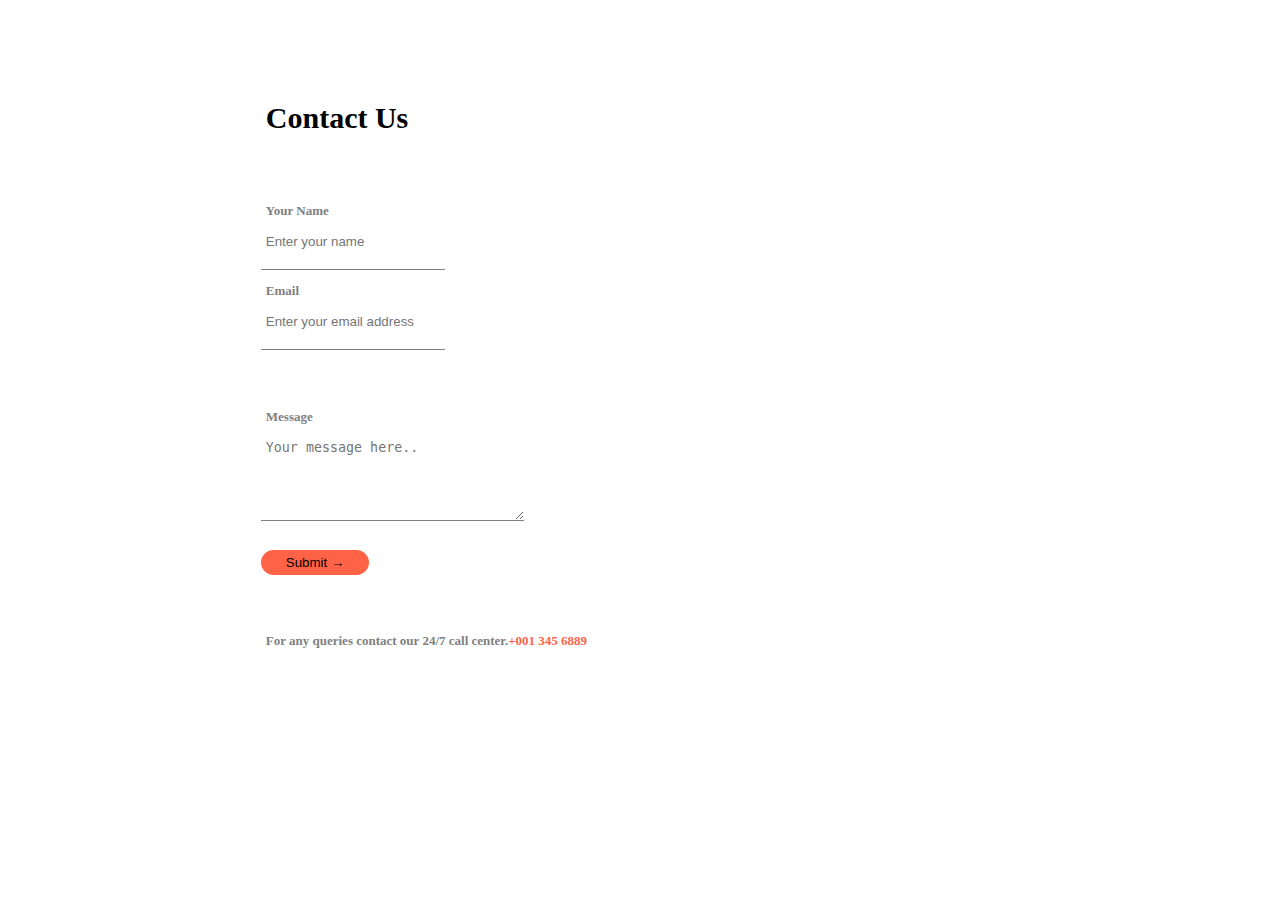
<file: index.html>
<!DOCTYPE html>
<html>

<head>
    <meta name="viewport" content="width=device-width, initial-scale=1" />
    <link href="https://cdn.jsdelivr.net/npm/bootstrap@5.0.0-beta1/dist/css/bootstrap.min.css" rel="stylesheet" integrity="sha384-giJF6kkoqNQ00vy+HMDP7azOuL0xtbfIcaT9wjKHr8RbDVddVHyTfAAsrekwKmP1" crossorigin="anonymous" />
    <link rel="stylesheet" href="style.css" />
</head>

<body>
    <div class="row g-3 first-row header">
        <div class="col">
            <h3 class="contact"><strong>Contact Us</strong></h3>
        </div>
    </div>
    <div class="row g-3 first-row">
        <div class="col">
            <h3>Your Name</h3>
            <input type="text" class="form-control name" placeholder="Enter your name" />
        </div>
        <div class="emailmain col" id="email">
            <h3>Email</h3>
            <input type="text" class="form-control email" placeholder="Enter your email address" />
        </div>
    </div>
    <div class="row g-3 first-row second-row">
        <div class="col">
            <h3>Message</h3>
            <textarea name="message" placeholder="Your message here.." class="form-control name message" id="message" cols="30" rows="4"></textarea>
        </div>
    </div>
    <div class="row g-3 first-row third-row">
        <div class="col">
            <button type="button" class="btn btn-primary submit" onclick="submitFunction()">
          Submit &RightArrow;
        </button>
        </div>
    </div>
    <div class="row g-3 first-row forth-row">
        <div class="col">
            <h3>
                For any queries contact our 24/7 call center.<span>+001 345 6889</span
          >
        </h3>
      </div>
    </div>
    <script src="//ajax.googleapis.com/ajax/libs/jquery/1.11.0/jquery.min.js"></script>

    <script src="script.js"></script>
  </body>
</html>
</file>
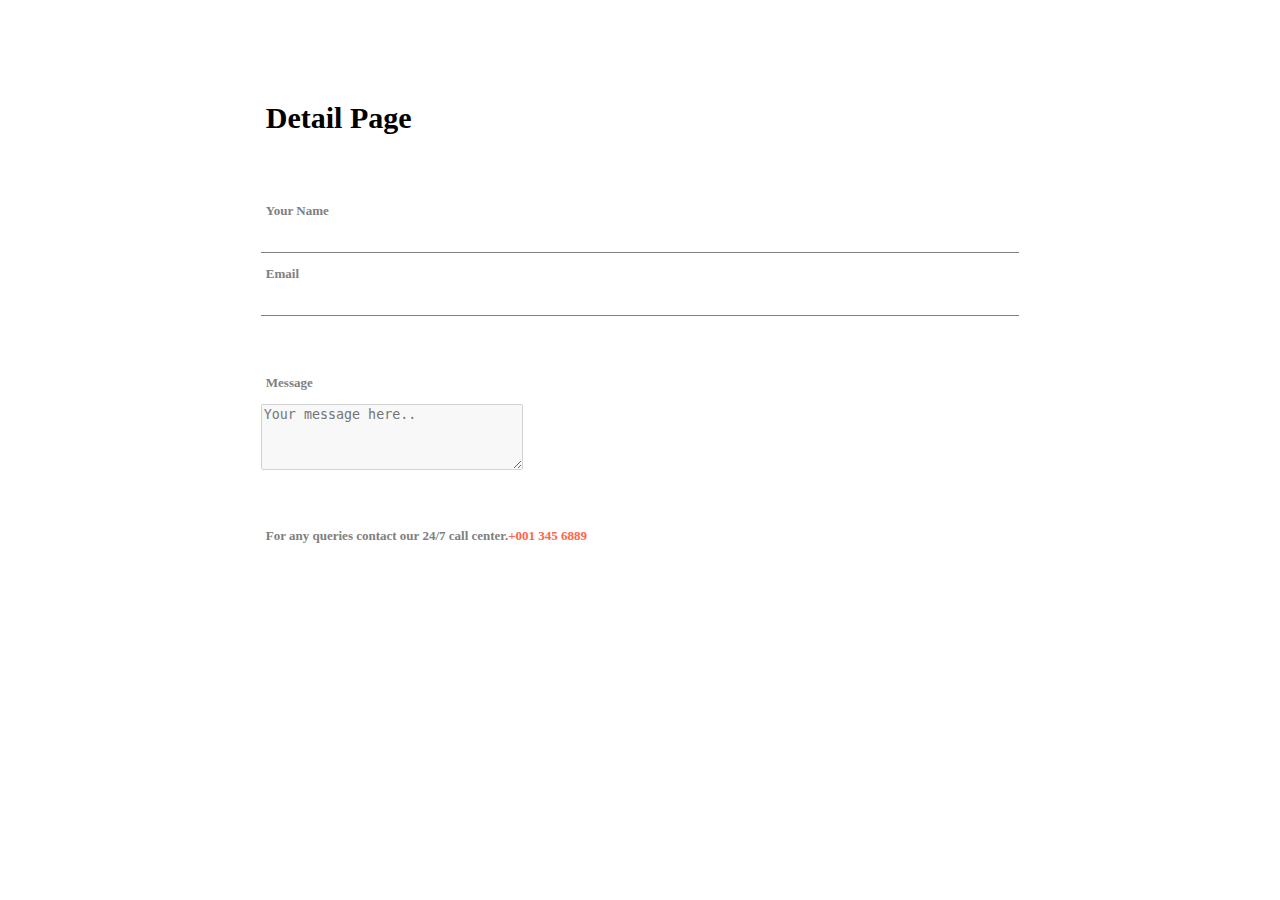
<file: details.html>
<html lang="en">

<head>
    <meta charset="UTF-8" />
    <meta name="viewport" content="width=device-width, initial-scale=1.0" />
    <link href="https://cdn.jsdelivr.net/npm/bootstrap@5.0.0-beta1/dist/css/bootstrap.min.css" rel="stylesheet" integrity="sha384-giJF6kkoqNQ00vy+HMDP7azOuL0xtbfIcaT9wjKHr8RbDVddVHyTfAAsrekwKmP1" crossorigin="anonymous" />
    <link rel="stylesheet" href="style.css" />
    <title>Detail Page</title>
</head>

<body>
    <div class="row g-3 first-row header">
        <div class="col">
            <h3 class="contact"><strong>Detail Page</strong></h3>
        </div>
    </div>
    <div class="row g-3 first-row">
        <div class="col">
            <h3>Your Name</h3>
            <h3 class="form-control name" id="namedetail"></h3>
        </div>
        <div class="emailmain col">
            <h3>Email</h3>
            <h3 class="form-control email" id="emaildetail"></h3>
        </div>
    </div>
    <div class="row g-3 first-row second-row">
        <div class="col">
            <h3>Message</h3>
            <textarea name="message" placeholder="Your message here.." class="form-control message" id="message" cols="30" rows="4"></textarea>
        </div>
    </div>
    <div class="row g-3 first-row forth-row">
        <div class="col">
            <h3>
                For any queries contact our 24/7 call center.<span>+001 345 6889</span
          >
        </h3>
      </div>
    </div>
    <script src="//ajax.googleapis.com/ajax/libs/jquery/1.11.0/jquery.min.js"></script>
    <script src="script.js"></script>

    <script>
      document.getElementById("message").disabled = true;
      document.getElementById("namedetail").innerHTML = sessionStorage.getItem(
        "name"
      );
      document.getElementById("emaildetail").innerHTML = sessionStorage.getItem(
        "email"
      );
      document.getElementById("message").innerHTML = sessionStorage.getItem(
        "message"
      );
    </script>
  </body>
</html>
</file>
<file: style.css>
* {
    box-sizing: border-box;
}

.first-row {
    padding: 2% 20% 0 20%;
}

.second-row,
.forth-row {
    margin-top: 20px;
}

h3 {
    font-size: 13px;
    color: gray;
    padding-left: 5px;
}

span {
    color: tomato;
}

.name,
.email {
    border: none;
    padding-left: 5px;
    border-bottom: 1px solid gray;
    padding-bottom: 20px;
}

.header {
    padding: 5% 20% 0 20%;
}

.contact {
    font-size: 30px;
    color: black;
    font-style: inherit;
}

.submit,
.submit:link,
.submit:active {
    background-color: tomato;
    border-radius: 20px;
    padding: 5px 25px 5px 25px;
    border: none;
}

.submit:hover,
.submit:active,
.submit:focus {
    background-color: darkred;
    border-radius: 20px;
    padding: 5px 25px 5px 25px;
    border: none;
}

@media only screen and (max-width: 768px) {
    /* For mobile phones: */
    .first-row {
        padding: 10% 10% 0 10%;
    }
    .second-row,
    .forth-row {
        margin-top: 20px;
    }
}
</file>
